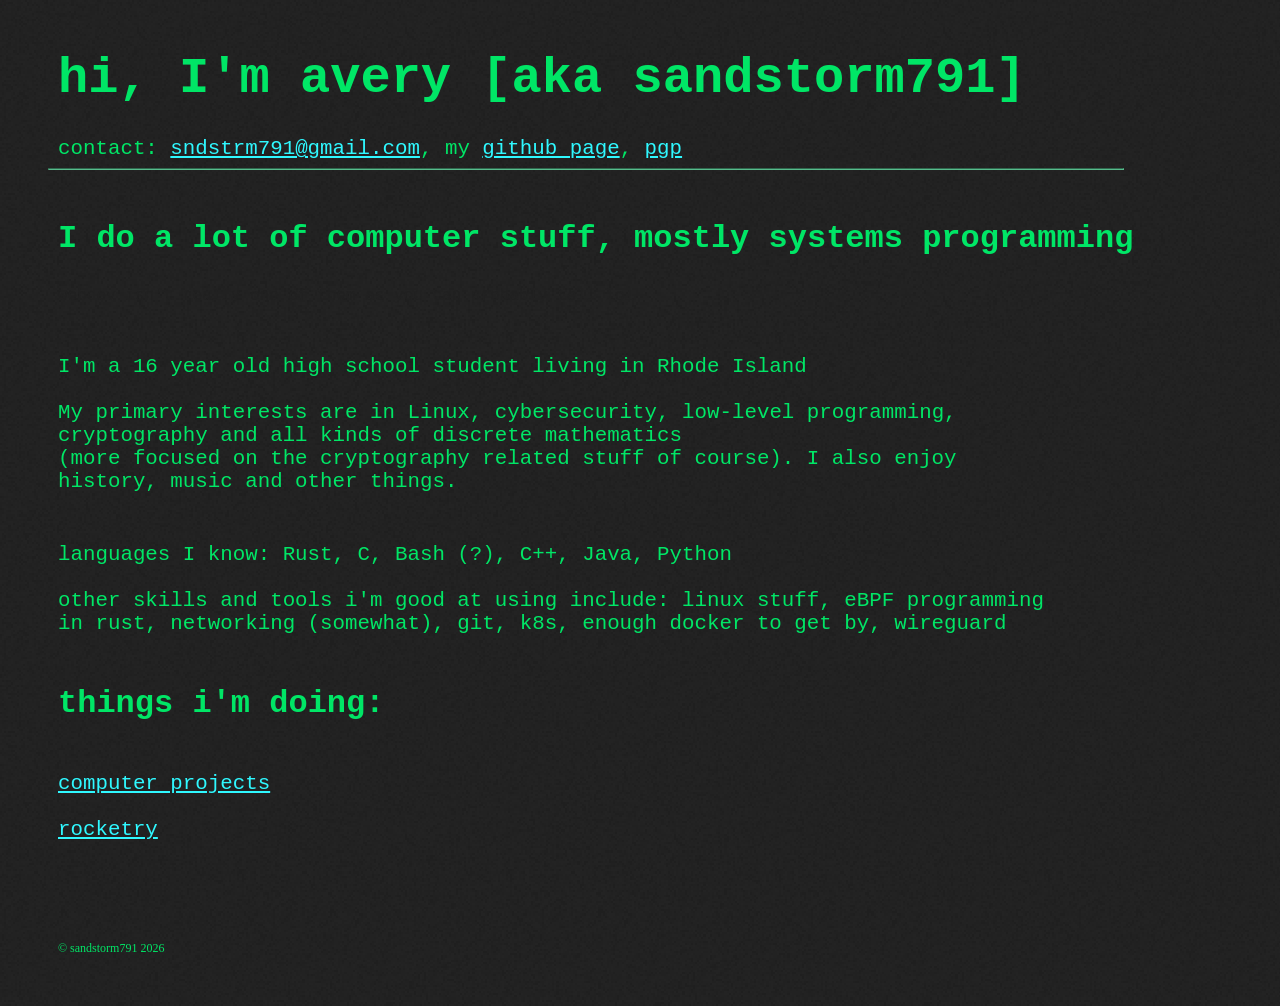
<file: index.html>
<!DOCTYPE html>

<html>

<head>
<link rel="stylesheet" href="styles.css">
</head>

  <body>
        <h1>hi, I'm avery [aka sandstorm791]</h1>
        <p class="contact">contact: <a href="mailto:sndstrm791@gmail.com">sndstrm791@gmail.com</a>, my <a href="https://github.com/sandstorm791">github page</a>, <a href="./pgp.html">pgp</a></p>

        <hr style="width:85%; text-align:left; margin-left:40px; border-color:#57bb8c;">

        <h3>I do a lot of computer stuff, mostly systems programming</h3>
  
        <p class="admission">webdev isn't really one of them as you can probably tell lol</p>
  
        <p class="main">I'm a 16 year old high school student living in Rhode Island<br><br>My primary interests are in Linux, cyber<a class="nounderline" href="https://gwern.net/doc/cs/security/2001-12-02-treginaldgibbons-isyoursonacomputerhacker.html">security</a>, low-level programming, cryptography and all kinds of discrete mathematics<br>(more focused on the cryptography related stuff of course). I also enjoy history, music and other things.</p>
        <p class="main">languages I know: Rust, C, Bash (?), C++, Java, Python
        <br><br>other skills and tools i'm good at using include: linux stuff, eBPF programming in rust, networking (somewhat), git, k8s, enough docker to get by, wireguard
        </p>

        <h3>things i'm doing:</h3>

        <p class="main">
        <a href="./projects.html">computer projects</a>
        <br><br>
        <a href="./rocketry.html">rocketry</a>
        </p>

        <p class="copyright">© sandstorm791 2026</p>
  </body>
</html>
</file>
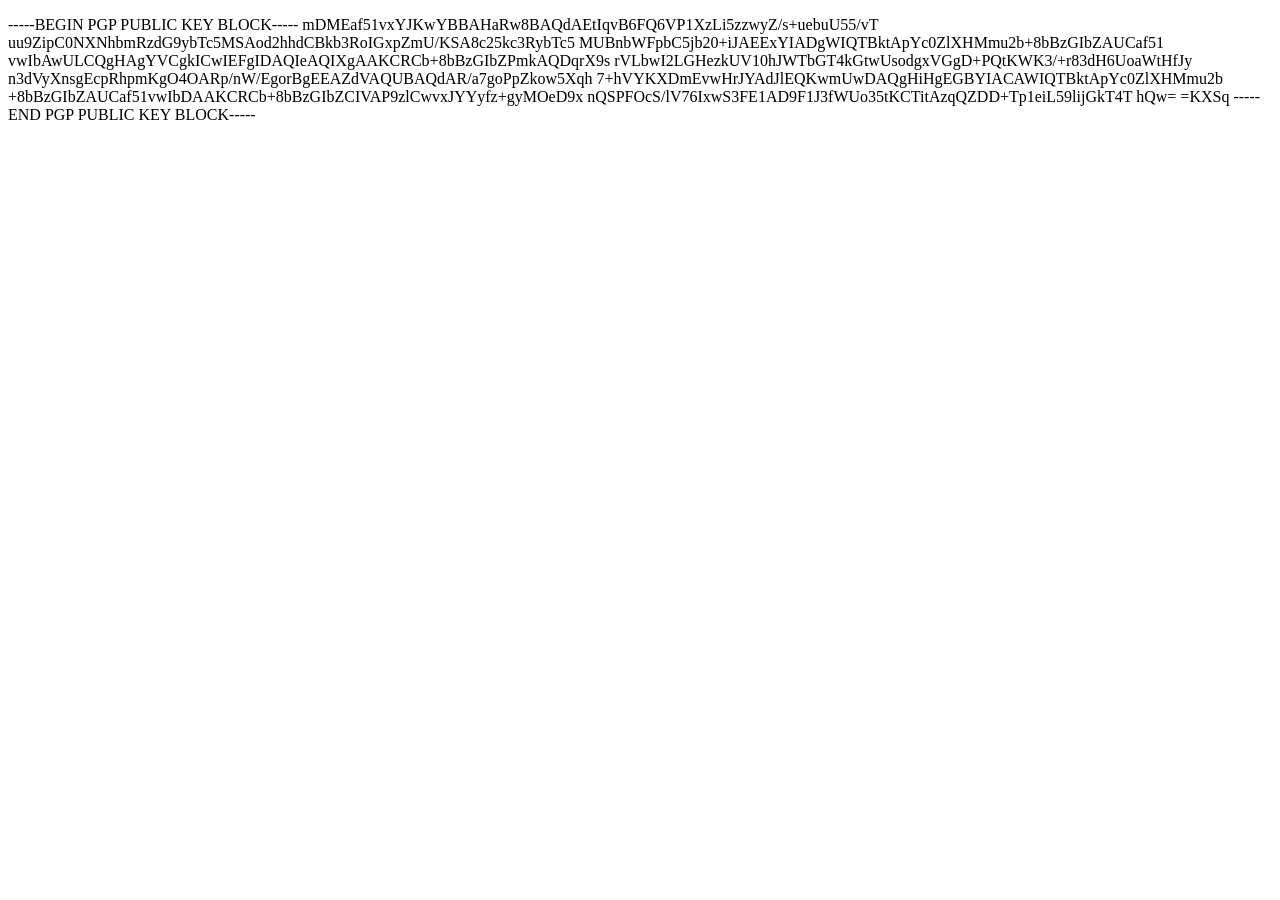
<file: pgp.html>
<!DOCTYPE html>
<html>
  <p>
    -----BEGIN PGP PUBLIC KEY BLOCK-----

mDMEaf51vxYJKwYBBAHaRw8BAQdAEtIqvB6FQ6VP1XzLi5zzwyZ/s+uebuU55/vT
uu9ZipC0NXNhbmRzdG9ybTc5MSAod2hhdCBkb3RoIGxpZmU/KSA8c25kc3RybTc5
MUBnbWFpbC5jb20+iJAEExYIADgWIQTBktApYc0ZlXHMmu2b+8bBzGIbZAUCaf51
vwIbAwULCQgHAgYVCgkICwIEFgIDAQIeAQIXgAAKCRCb+8bBzGIbZPmkAQDqrX9s
rVLbwI2LGHezkUV10hJWTbGT4kGtwUsodgxVGgD+PQtKWK3/+r83dH6UoaWtHfJy
n3dVyXnsgEcpRhpmKgO4OARp/nW/EgorBgEEAZdVAQUBAQdAR/a7goPpZkow5Xqh
7+hVYKXDmEvwHrJYAdJlEQKwmUwDAQgHiHgEGBYIACAWIQTBktApYc0ZlXHMmu2b
+8bBzGIbZAUCaf51vwIbDAAKCRCb+8bBzGIbZCIVAP9zlCwvxJYYyfz+gyMOeD9x
nQSPFOcS/lV76IxwS3FE1AD9F1J3fWUo35tKCTitAzqQZDD+Tp1eiL59lijGkT4T
hQw=
=KXSq
-----END PGP PUBLIC KEY BLOCK-----
  </p>
</html>
</file>
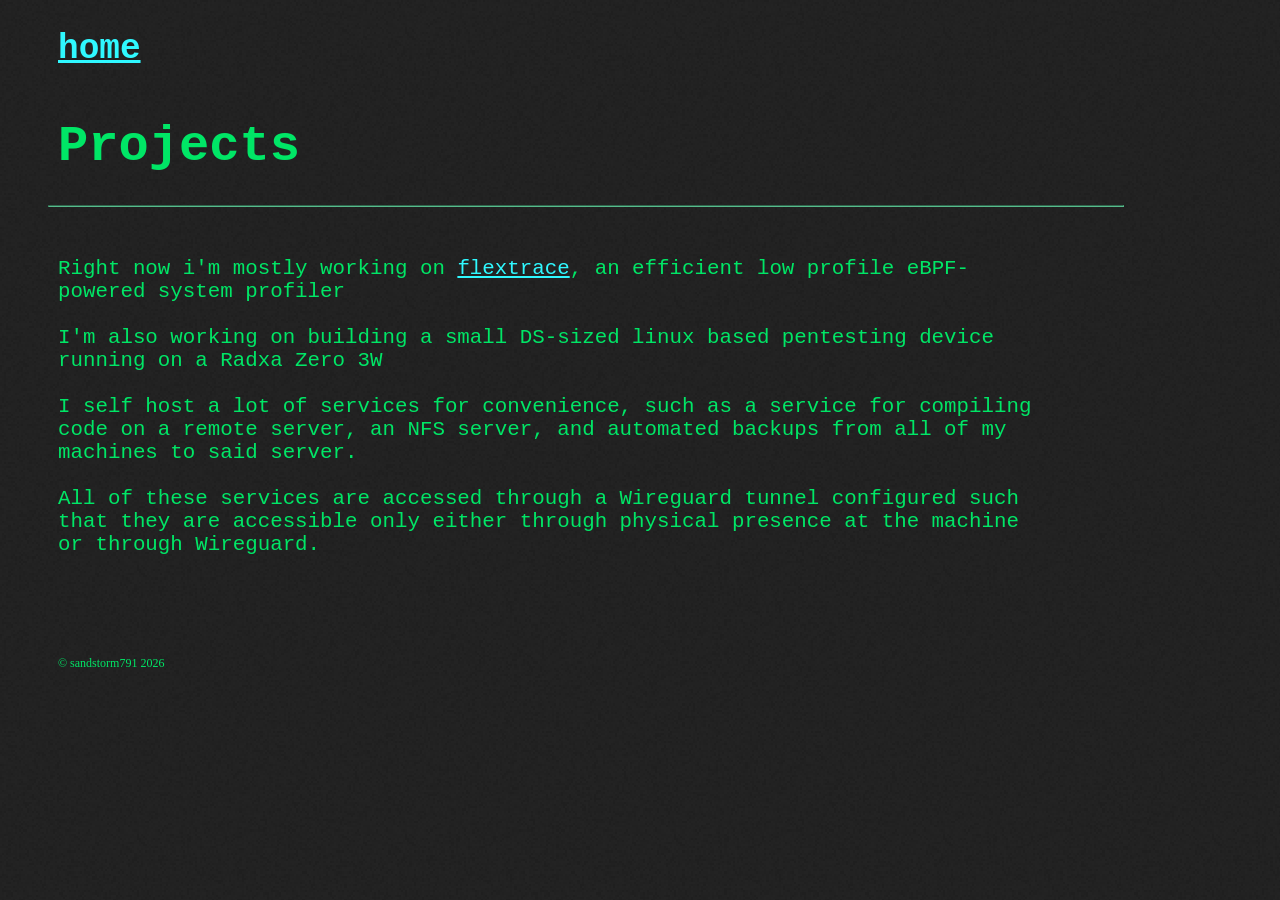
<file: projects.html>
<!DOCTYPE html>

<link rel="stylesheet" href="styles.css">

<body>

    <h2><a href="./index.html">home</a></h2>

    <h1>
    Projects
    </h1>

    <hr style="width:85%; text-align:left; margin-left:40px; border-color:#57bb8c;">

    <p class="main">
    Right now i'm mostly working on <a href="https://github.com/sandstorm791/flextrace">flextrace</a>, an efficient low profile eBPF-powered system profiler
    <br><br>
    I'm also working on building a small DS-sized linux based pentesting device running on a Radxa Zero 3W
    <br><br>
    I self host a lot of services for convenience, such as a service for compiling code on a remote server, an NFS server, and automated backups from all of my machines to said server.
    <br><br>
    All of these services are accessed through a Wireguard tunnel configured such that they are accessible only either through physical presence at the machine or through Wireguard.
    </p>

    <p class="copyright">© sandstorm791 2026</p>

</body>
</file>
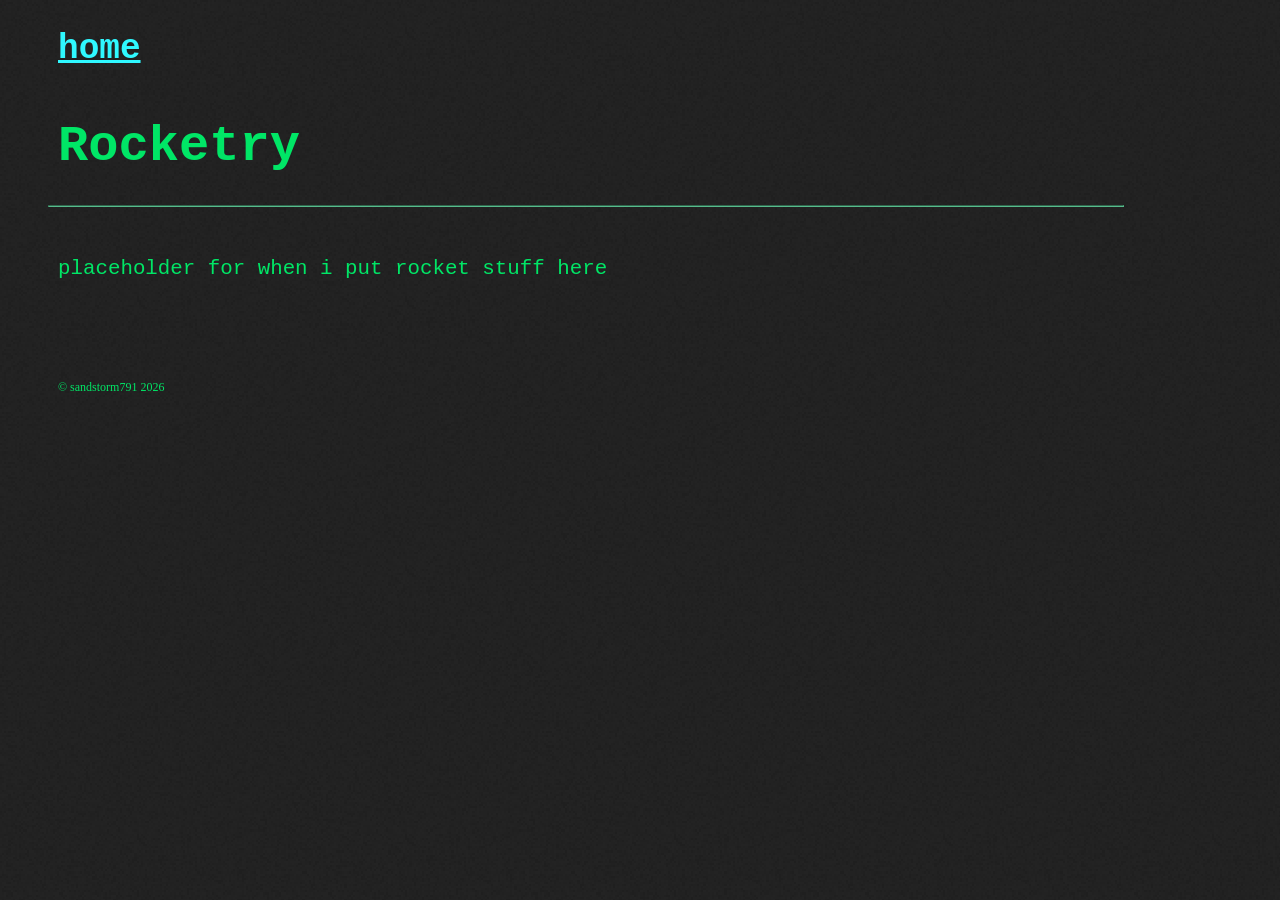
<file: rocketry.html>
<!DOCTYPE html>

<link rel="stylesheet" href="styles.css">

<body>

    <h2><a href="./index.html">home</a></h2>

    <h1>
    Rocketry
    </h1>

    <hr style="width:85%; text-align:left; margin-left:40px; border-color:#57bb8c;">

    <p class="main">
    placeholder for when i put rocket stuff here
    </p>

    <p class="copyright">© sandstorm791 2026</p>

</body>
</file>
<file: styles.css>
body {
    background-image: url("./imagedoc-darknoise.png");
    background-size: 21%;
    image-rendering: pixelated;
}
h1 {
    color: #00E666;
    font-size: 315%;
    margin-top: 50px;
    margin-left: 50px;
    margin-bottom: 30px;
    font-family: Courier New, Courier;
}
p.contact {
    margin-bottom: 5px;
    margin-left: 50px;
    color: #00E666;
    font-size: 130%;
    font-family: Courier New, Courier;
}
h2 {
    color: #00E666;
    font-size: 215%;
    margin-left: 50px;
    font-family: Courier New, Courier;
}
h3 {
    color: #00E666;
    font-size: 200%;
    margin-left: 50px;
    margin-top: 50px;
    margin-bottom: 30px;
    font-family: Courier New, Courier;
}
p.admission{
    color: #212121;
    margin-left: 50px;
    font-family: Courier New, Courier;
}
p.copyright {
    color: #00E666;
    font-size: 75%;
    margin-left: 50px;
    margin-bottom: 50px;
    margin-top: 100px;
}
p.main {
    color: #00E666;
    font-size: 130%;
    margin-left: 50px;
    margin-right: 225px;
    margin-top: 50px;
    font-family: Courier New, Courier;
}
a {
    color: #2ff8ff;
}
a.nounderline {
    text-decoration: none;
    color: #00E666;
}
</file>
